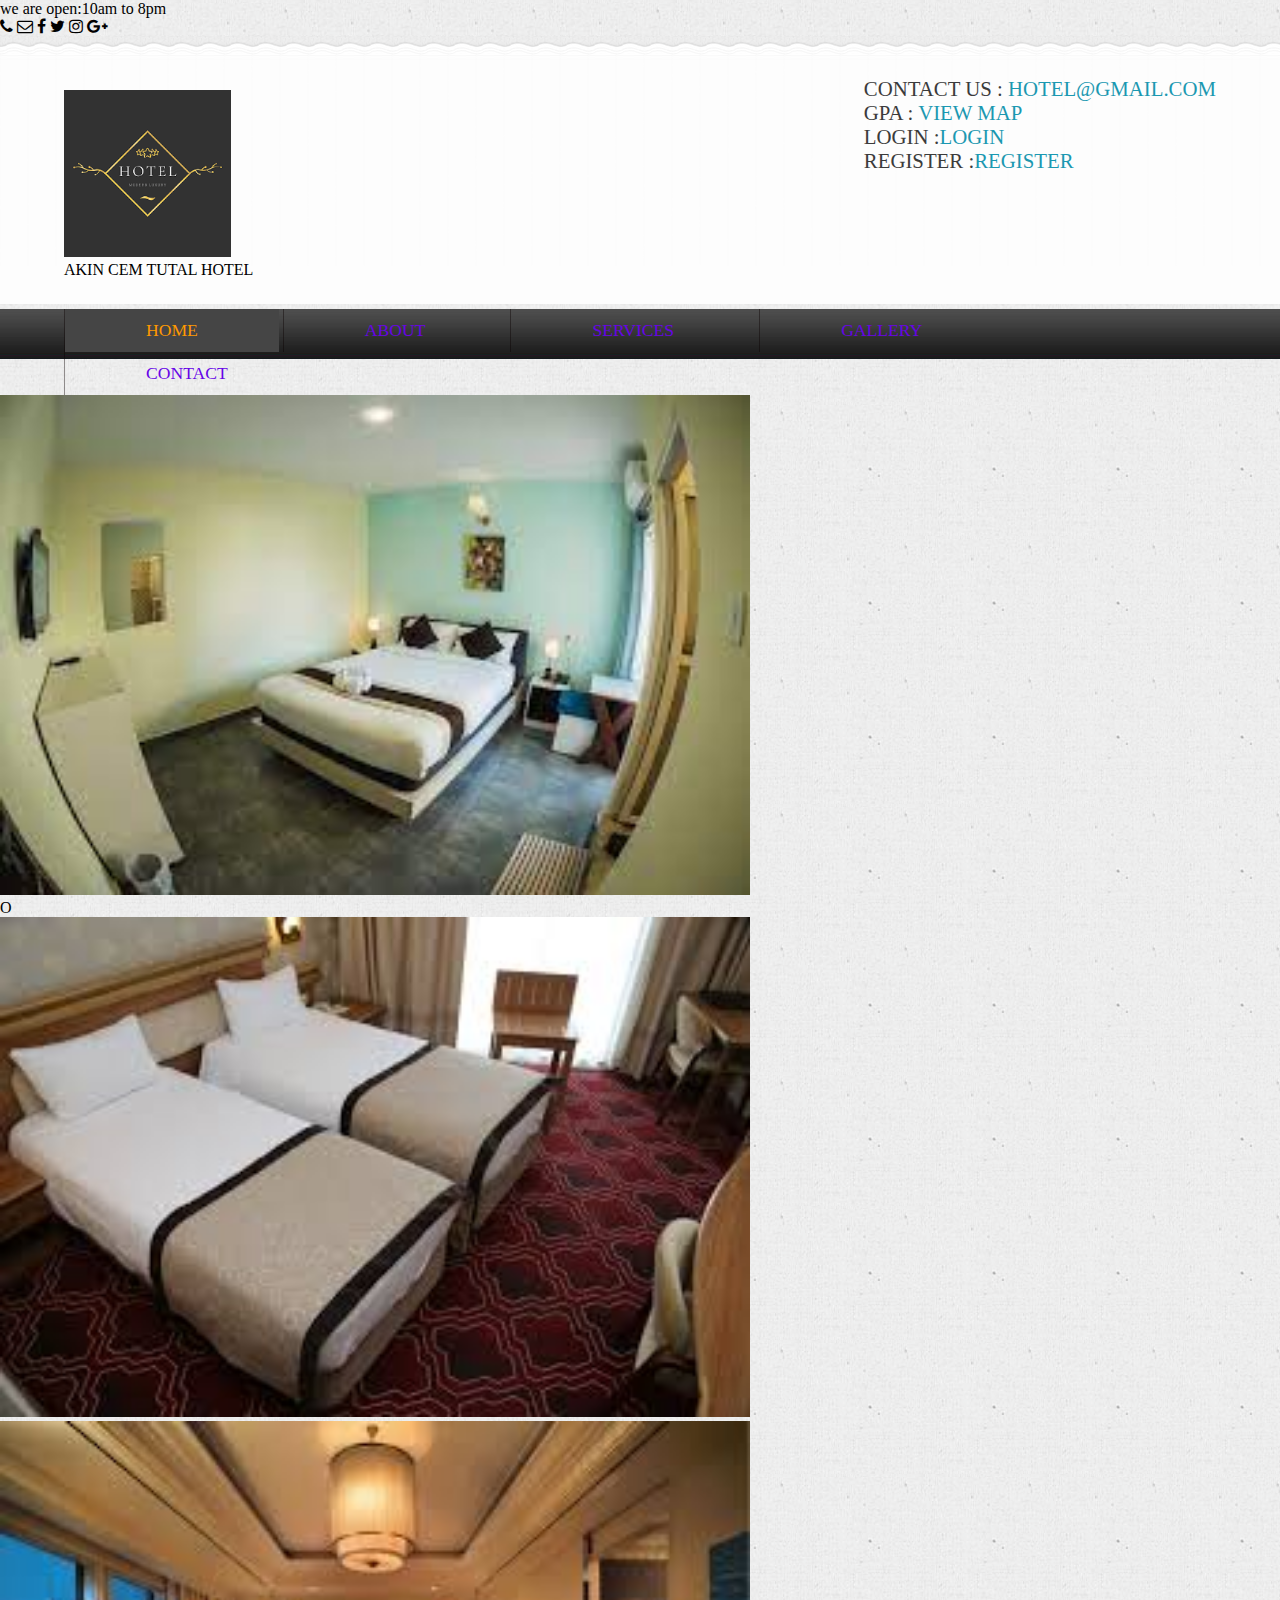
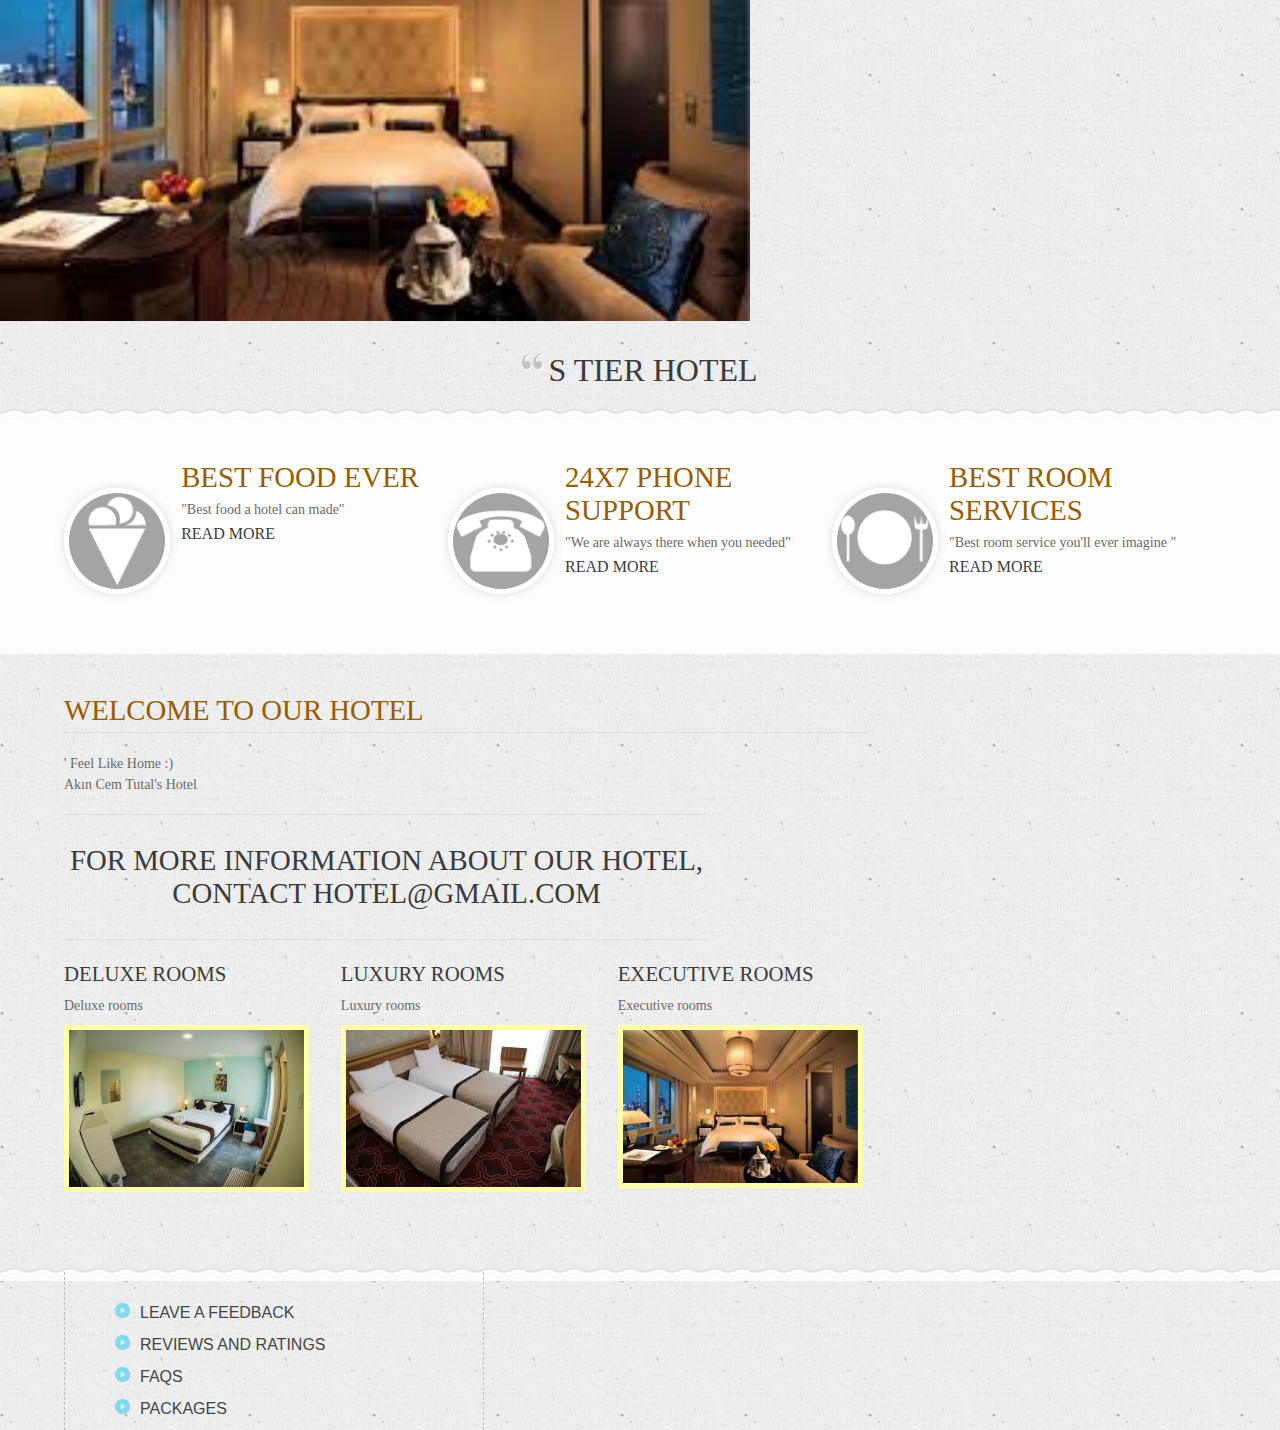
<file: hoteldesign/index.html>
<!DOCTYPE HTML>
<html lang="en">
	<head>
	<meta charset="utf-8">
	<meta name="viewport" content="width=device-width, initial-scale=1">
	<title>Hotel Website | Home</title>
		<link href="css/style.css" rel="stylesheet" type="text/css"  media="all" />
		<link href="https://cdnjs.cloudflare.com/ajax/libs/font-awesome/4.6.3/css/font-awesome.min.css" rel="stylesheet" />
		<script>
			    $(function () {
			      $("#slider1").responsiveSlides({
			        maxwidth: 1600,
			        speed: 600
			      });
			});
		  </script>
	</head>
	<body>
		<div class="top-contact-menu">
			<h2>we are open:10am to 8pm</h2>
		  
			<ul class="address-top-menu">
			  <li><i class="fa fa-phone"></i>
			    <i class="fa fa-envelope-o"></i>
				<i class="fa fa-facebook"></i>
				<i class="fa fa-twitter"></i>
				<i class="fa fa-instagram"></i>
				<i class="fa fa-google-plus"></i>
			  </li>
			</ul>
		  
		  </div>	
		<div class="header">
				<div class="wrap">
					<div class="header-top">
						<div class="logo">
							<a href="index.html"><img src="images/hotel_logo.png" title="logo" width="167" height="167" /></a>
							<H1>AKIN CEM TUTAL HOTEL</H1>
						</div>
						<div class="contact-info">
							<p>Contact us : <a href="#">hotel@gmail.com</a></p>
							<p>Gpa : <a href="#">View map</a></p>
							<p>Login :<a href="login.php">Login</a></p>
							<p>Register :<a href="register.html">Register</a></p>
						</div>
						<div class="clear"> </div>
					</div>
				</div>
				<div class="header-top-nav">
					<div class="wrap">
						<ul>
							<li class="active"><a href="index.html">Home</a></li>
							<li><a href="about.html">About</a></li>
							<li><a href="services.html">Services</a></li>
							<li><a href="gallery.html">Gallery</a></li>
							<li><a href="contact.html">Contact</a></li>
							<div class="clear"> </div>
						</ul>
					</div>
				</div>
			</div>
			<div class="clear"> </div>
					<div class="image-slider">
						    <ul class="rslides" id="slider1">
						      <li><img src="images/hotel_room.png" width="750" height="500" alt=""></li>
								<p>O</p> 	
							  <li><img src="images/hotel_room2.png" width="750" height="500" alt=""></li>
						      <li><img src="images/hotel_room3.png" width="750" height="500" alt=""></li>
						    </ul>
					</div>
			<div class="content">
				<div class="quit">
					<p><span class="start">S tier Hotel</span></p>
				</div>
					<div class="content-grids">
						<div class="wrap">
						<div class="content-grid">
							<div class="content-grid-pic">
								<a href="#"><img src="images/icon1.png" title="image-name" /></a>
							</div>
							<div class="content-grid-info">
								<h3>Best food Ever</h3>
								<p>"Best food a hotel can made"</p>
								<a href="#">Read More</a>
							</div>
							<div class="clear"> </div>
						</div>
						<div class="content-grid">
							<div class="content-grid-pic">
								<a href="#"><img src="images/icon2.png" title="image-name" /></a>
							</div>
							<div class="content-grid-info">
								<h3>24x7 phone support</h3>
								<p>"We are always there when you needed"</p>
								<a href="#">Read More</a>
							</div>
							<div class="clear"> </div>
						</div>
						<div class="content-grid">
							<div class="content-grid-pic">
								<a href="#"><img src="images/iocn3.png" title="image-name" /></a>
							</div>
							<div class="content-grid-info">
								<h3>Best Room Services</h3>
								<p>"Best room service you'll ever imagine "</p>
								<a href="#">Read More</a>
							</div>
							<div class="clear"> </div>
						</div>						
						<div class="clear"> </div>
					</div>
				</div>
				<div class="clear"> </div>
				<div class="content-box">
					<div class="wrap">
					<div class="content-box-left">
						<div class="content-box-left-topgrid">
							<h3>welcome to our Hotel</h3>
							<p> ' Feel Like Home :) <br> Akın Cem Tutal's Hotel</p>
							<span>For more information about our Hotel, Contact hotel@gmail.com</span>
						</div>
						<div class="content-box-left-bootomgrids">
							<div class="content-box-left-bootomgrid">
								<h3>Deluxe Rooms</h3>
								<p> Deluxe rooms</p>
								<a href="#"><img src="images/hotel_room.png" title="image-name" /></a>
							</div>
							<div class="content-box-left-bootomgrid">
								<h3>Luxury Rooms</h3>
								<p>Luxury rooms</p>
								<a href="#"><img src="images/hotel_room2.png" title="image-name" /></a>
							</div>
							<div class="content-box-left-bootomgrid lastgrid">
								<h3>Executive Rooms</h3>
								<p>Executive rooms</p>
								<a href="#"><img src="images/hotel_room3.png" title="image-name" /></a>
							</div>
							<div class="clear"> </div>
						</div>
						<div class="clear"> </div>
					</div>
					<div class="clear"> </div>
				</div>
				<div class="clear"> </div>
				<div class="boxs">
				<div class="wrap">
				<div class="box">		
				</div>
				<div class="box center-box">
					<ul>
						<li><a href="">Leave a Feedback</a></li>
						<li><a href="">Reviews and Ratings</a></li>
						<li><a href="">FAQs</a></li>
						<li><a href="">Packages</a></li>
					</ul>
				</div>	
	</body>
</html>
</file>
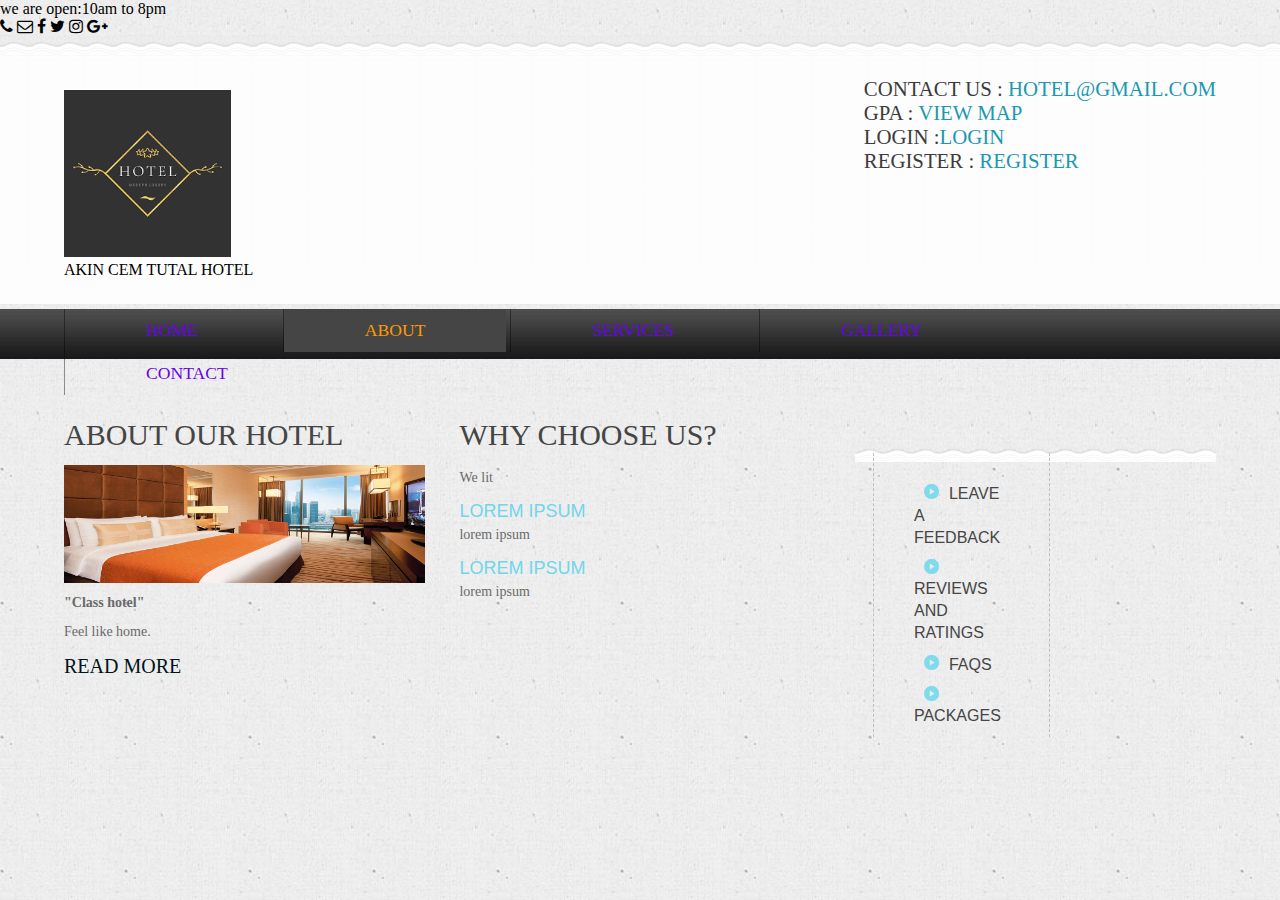
<file: hoteldesign/about.html>
<!DOCTYPE HTML>
<html lang="en">
	<head>
		<meta name="viewport" content="width=device-width, initial-scale=1">
		<meta charset="utf-8">
		<title> Hotel Website | About</title>
	<link href="css/style.css" rel="stylesheet" type="text/css"  media="all" />
	<link href="https://cdnjs.cloudflare.com/ajax/libs/font-awesome/4.6.3/css/font-awesome.min.css" rel="stylesheet" />
</head>
	<body>
		<div class="top-contact-menu">
			<h2>we are open:10am to 8pm</h2>
			<ul class="address-top-menu">
			  <li><i class="fa fa-phone"></i>
			    <i class="fa fa-envelope-o"></i>
				<i class="fa fa-facebook"></i>
				<i class="fa fa-twitter"></i>
				<i class="fa fa-instagram"></i>
				<i class="fa fa-google-plus"></i>
			  </li>
			</ul>		  
		  </div>
		<div class="header">
				<div class="wrap">
					<div class="header-top">
						<div class="logo">
							<a href="index.html"><img src="images/hotel_logo.png" title="logo" width="167" height="167" /></a>
							<H1>AKIN CEM TUTAL HOTEL</H1>
						</div>
						<div class="contact-info">
							<p>Contact us : <a href="#">hotel@gmail.com</a></p>
							<p>Gpa : <a href="#">View map</a></p>
							<p>Login :<a href="login.php">Login</a></p>
							<p>Register : <a href="register.html">Register</a></p>
						</div>
						<div class="clear"> </div>
					</div>
				</div>
				<div class="header-top-nav">
					<div class="wrap">
						<ul>
							<li><a href="index.html">Home</a></li>
							<li class="active"><a href="about.html">About</a></li>
							<li><a href="services.html">Services</a></li>
							<li><a href="gallery.html">Gallery</a></li>
							<li><a href="contact.html">Contact</a></li>
							<div class="clear"> </div>
						</ul>
					</div>
				</div>
			</div>
			<div class="clear"> </div>
			<div class="content">
				<div class="wrap">
				<div class="about">
				<div class="about-grids">
					<div class="about-grid">
						<h3>About Our Hotel</h3>
						<a href="#"><img src="images/slider1.jpg" title="about"></a>
						<span>"Class hotel"</span>
						<p> Feel like home.</p>
						<a class="button1" href="#">Read More</a>
					</div>
					<div class="about-grid center-grid1">
						<h3>WHY CHOOSE US?</h3>
						<p>We lit</p>
						<label>Lorem ipsum</label>
						<p>lorem ipsum</p>
						<label>Lorem ipsum</label>
						<p>lorem ipsum</p>
					</div>
					<div class="about-grid last-grid">						
				<div class="clear"> </div>
				<div class="boxs">
				<div class="wrap">
				<div class="box">
				</div>
				<div class="box center-box">
					<ul>
						<li><a href="">Leave a Feedback</a></li>
						<li><a href="">Reviews and Ratings</a></li>
						<li><a href="">FAQs</a></li>
						<li><a href="">Packages</a></li>
					</ul>
				</div>
	</body>
</html>
</file>
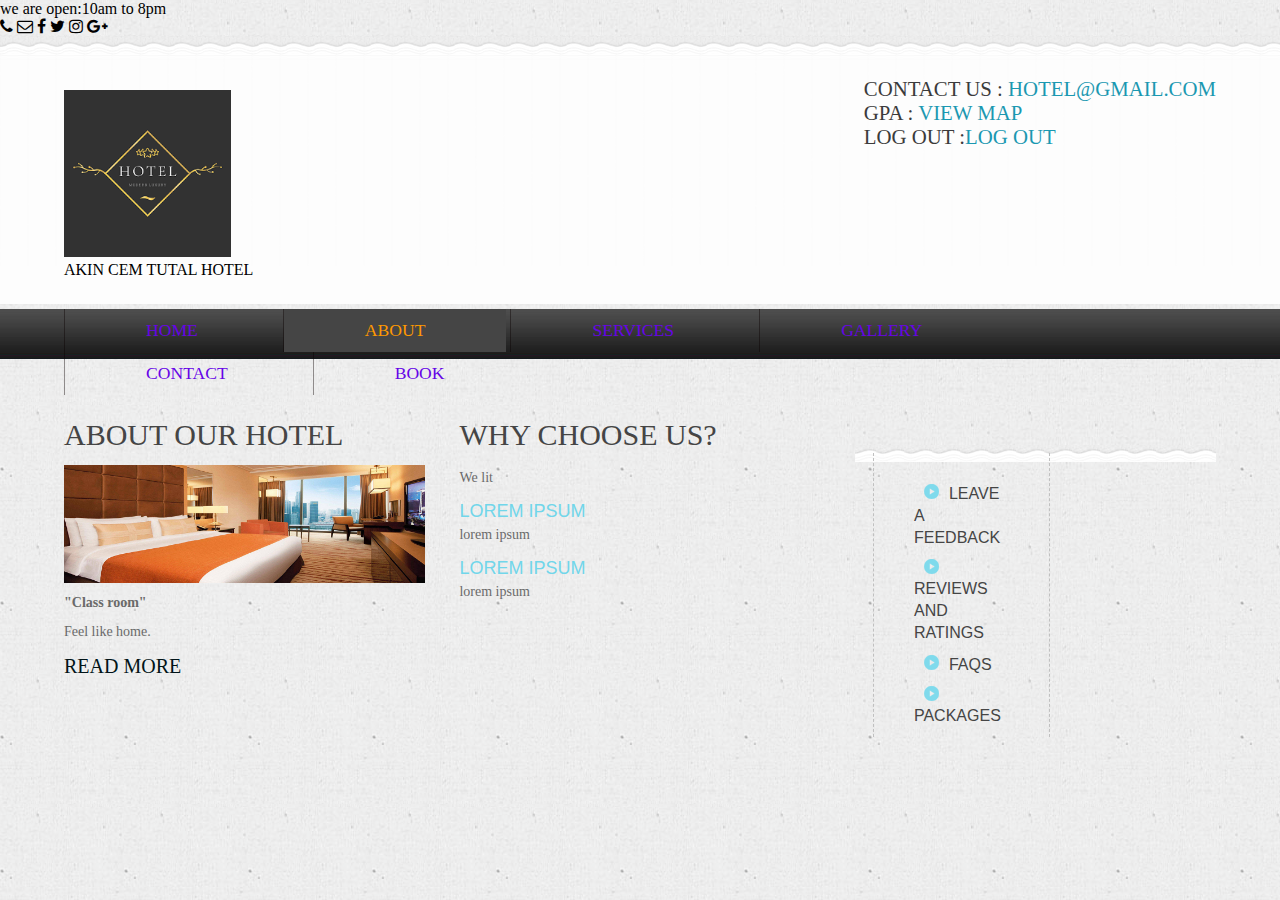
<file: hoteldesign/about_user.html>
<!DOCTYPE HTML>
<html lang="en">
	<head>
		<meta name="viewport" content="width=device-width, initial-scale=1">
		<meta charset="utf-8">
		<title> Hotel Website | About</title>
	<link href="css/style.css" rel="stylesheet" type="text/css"  media="all" />
	<link href="https://cdnjs.cloudflare.com/ajax/libs/font-awesome/4.6.3/css/font-awesome.min.css" rel="stylesheet" />
</head>
	<body>
		<div class="top-contact-menu">
			<h2>we are open:10am to 8pm</h2>
			<ul class="address-top-menu">
			  <li><i class="fa fa-phone"></i>
			    <i class="fa fa-envelope-o"></i>
				<i class="fa fa-facebook"></i>
				<i class="fa fa-twitter"></i>
				<i class="fa fa-instagram"></i>
				<i class="fa fa-google-plus"></i>
			  </li>
			</ul>
		  </div>
		<div class="header">
				<div class="wrap">
					<div class="header-top">
						<div class="logo">
							<a href="index.html"><img src="images/hotel_logo.png" title="logo" width="167" height="167" /></a>
							<H1>AKIN CEM TUTAL HOTEL</H1>
						</div>
						<div class="contact-info">
							<p>Contact us : <a href="#">hotel@gmail.com</a></p>
							<p>Gpa : <a href="#">View map</a></p>
							<p>Log out :<a href="login.php">Log out</a></p>
						</div>
						<div class="clear"> </div>
					</div>
				</div>
				<div class="header-top-nav">
					<div class="wrap">
						<ul>
							<li><a href="index_user.html">Home</a></li>
							<li class="active"><a href="about_user.html">About</a></li>
							<li><a href="services_user.html">Services</a></li>
							<li><a href="gallery_user.html">Gallery</a></li>
							<li><a href="contact_user.html">Contact</a></li>
							<li><a href="book_user.html">Book</a></li>
							<div class="clear"> </div>
						</ul>
					</div>
				</div>
			</div>
			<div class="clear"> </div>
			<div class="content">
				<div class="wrap">
				<div class="about">
				<div class="about-grids">
					<div class="about-grid">
						<h3>About Our Hotel</h3>
						<a href="#"><img src="images/slider1.jpg" title="about"></a>
						<span>"Class room"</span>
						<p> Feel like home.</p>
						<a class="button1" href="#">Read More</a>
					</div>
					<div class="about-grid center-grid1">
						<h3>WHY CHOOSE US?</h3>
						<p>We lit</p>
						<label>Lorem ipsum</label>
						<p>lorem ipsum</p>
						<label>Lorem ipsum</label>
						<p>lorem ipsum</p>
					</div>
					<div class="about-grid last-grid">						
				<div class="clear"> </div>
				<div class="boxs">
				<div class="wrap">
				<div class="box">
				</div>
				<div class="box center-box">
					<ul>
						<li><a href="">Leave a Feedback</a></li>
						<li><a href="">Reviews and Ratings</a></li>
						<li><a href="">FAQs</a></li>
						<li><a href="">Packages</a></li>
					</ul>
				</div>
	</body>
</html>
</file>
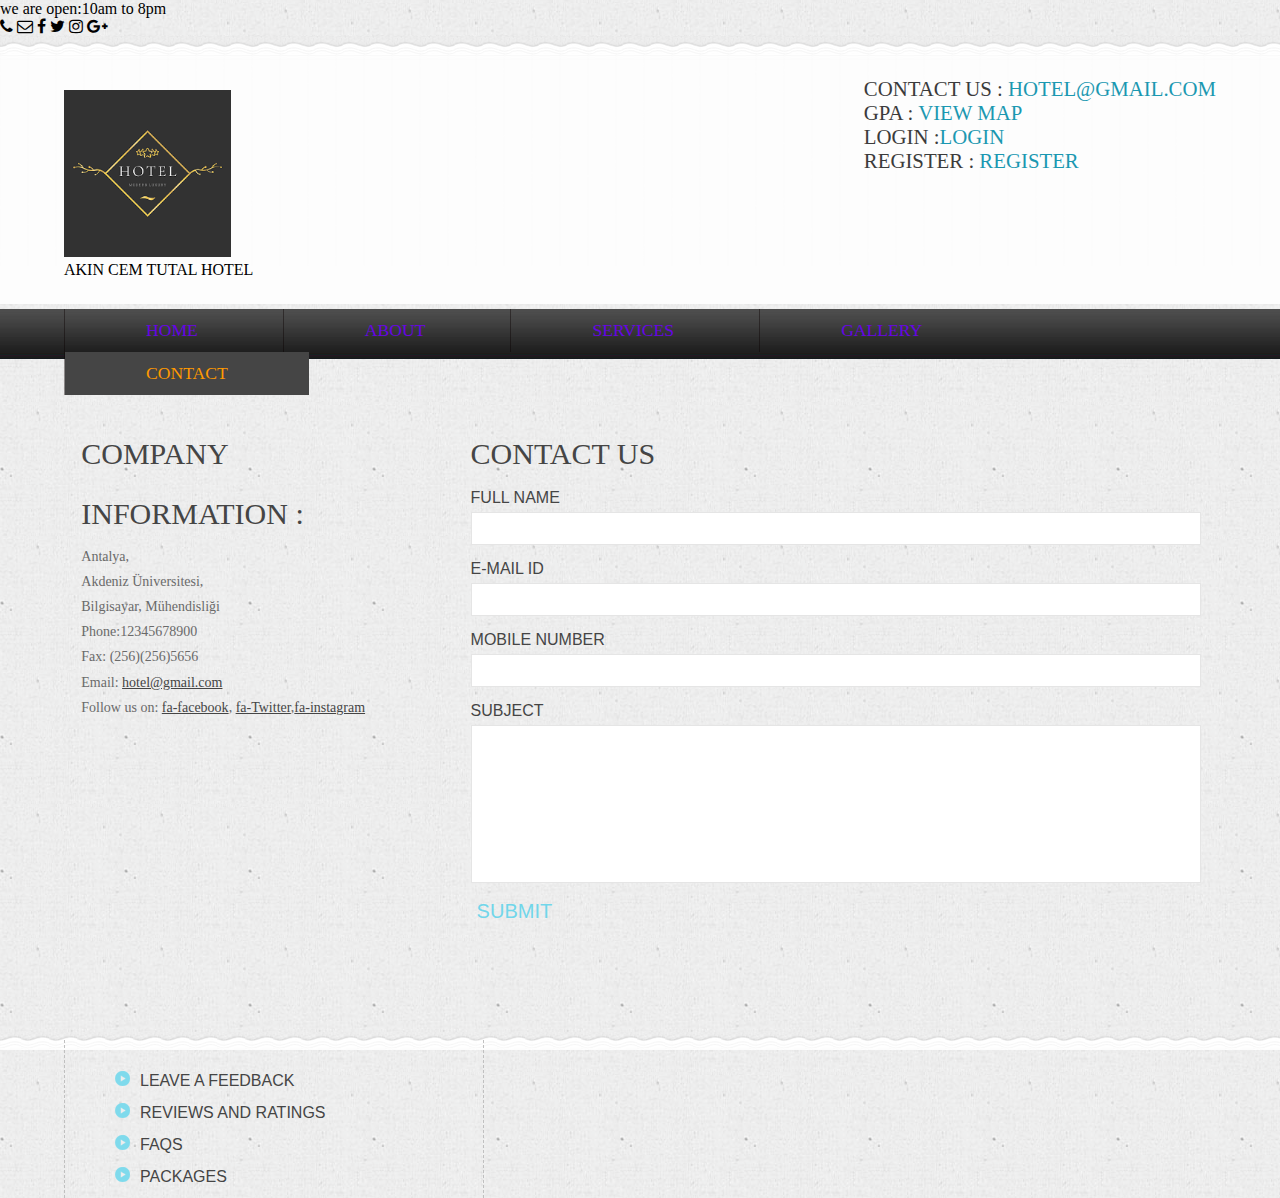
<file: hoteldesign/contact.html>
<!DOCTYPE HTML>
<html lang="en">
	<head>
	<meta charset="utf-8">
	<meta name="viewport" content="width=device-width, initial-scale=1">
	<title>Hotel Website | Gallery </title>
		<link href="css/style.css" rel="stylesheet" type="text/css"  media="all" />
		<link href="https://cdnjs.cloudflare.com/ajax/libs/font-awesome/4.6.3/css/font-awesome.min.css" rel="stylesheet" />
	</head>
	<body>
			<div class="top-contact-menu">
				<h2>we are open:10am to 8pm</h2>	  
				<ul class="address-top-menu">
				  <li><i class="fa fa-phone"></i>
					<i class="fa fa-envelope-o"></i>
					<i class="fa fa-facebook"></i>
					<i class="fa fa-twitter"></i>
					<i class="fa fa-instagram"></i>
					<i class="fa fa-google-plus"></i>
				  </li>
				</ul>
			  
			  </div>
			<div class="header">
				<div class="wrap">
					<div class="header-top">
						<div class="logo">
							<a href="index.html"><img src="images/hotel_logo.png" title="logo" width="167" height="167" /></a>
							<H1>AKIN CEM TUTAL HOTEL</H1>
						</div>
						<div class="contact-info">
							<p>Contact us : <a href="#">hotel@gmail.com</a></p>
							<p>Gpa : <a href="#">View map</a></p>
							<p>Login :<a href="login.php">Login</a></p>
							<p>Register : <a href="register.html">Register</a></p>
						</div>
						<div class="clear"> </div>
					</div>
				</div>
				<div class="header-top-nav">
					<div class="wrap">
						<ul>
							<li><a href="index.html">Home</a></li>
							<li><a href="about.html">About</a></li>
							<li><a href="services.html">Services</a></li>
							<li><a href="gallery.html">Gallery</a></li>
							<li class="active"><a href="contact.html">Contact</a></li>
							<div class="clear"> </div>
						</ul>
					</div>
				</div>
			</div>
			<div class="clear"> </div>
			<div class="content">
				<div class="wrap">
					<div class="contact">
				<div class="section group">				
				<div class="col span_1_of_3">
					<div class="contact_info">
			    	 	
      				</div>
      			<div class="company_address">
				     	<h3>Company Information :</h3>
						    	<p>Antalya,</p>
						   		<p>Akdeniz Üniversitesi,</p>
						   		<p>Bilgisayar, Mühendisliği</p>
				   		<p>Phone:12345678900</p>
				   		<p>Fax: (256)(256)5656</p>
				 	 	<p>Email: <span>hotel@gmail.com</span></p>
				   		<p>Follow us on: <span>fa-facebook</span>, <span>fa-Twitter</span>,<span>fa-instagram</span></p>
				   </div>
				</div>				
				<div class="col span_2_of_3">
				  <div class="contact-form">
				  	<h3>Contact Us</h3>
					    <form method="post" action="contact-post.html">
					    	<div>
						    	<span><label>FULL NAME</label></span>
						    	<span><input name="userName" type="text" class="textbox"></span>
						    </div>
						    <div>
						    	<span><label>E-MAIL ID</label></span>
						    	<span><input name="userEmail" type="text" class="textbox"></span>
						    </div>
						    <div>
						     	<span><label>MOBILE NUMBER</label></span>
						    	<span><input name="userPhone" type="text" class="textbox"></span>
						    </div>
						    <div>
						    	<span><label>SUBJECT</label></span>
						    	<span><textarea name="userMsg"> </textarea></span>
						    </div>
						   <div>
						   		<span><input type="submit" value="Submit"></span>
						  </div>
					    </form>

				    </div>
  				</div>				
			  </div>
			</div>
				</div>
				<div class="clear"> </div>
				<div class="boxs">
				<div class="wrap">
				<div class="box">
				
				</div>
				<div class="box center-box">
					<ul>
						<li><a href="">Leave a Feedback</a></li>
						<li><a href="">Reviews and Ratings</a></li>
						<li><a href="">FAQs</a></li>
						<li><a href="">Packages</a></li>
					</ul>
				</div>
	</body>
</html>
</file>
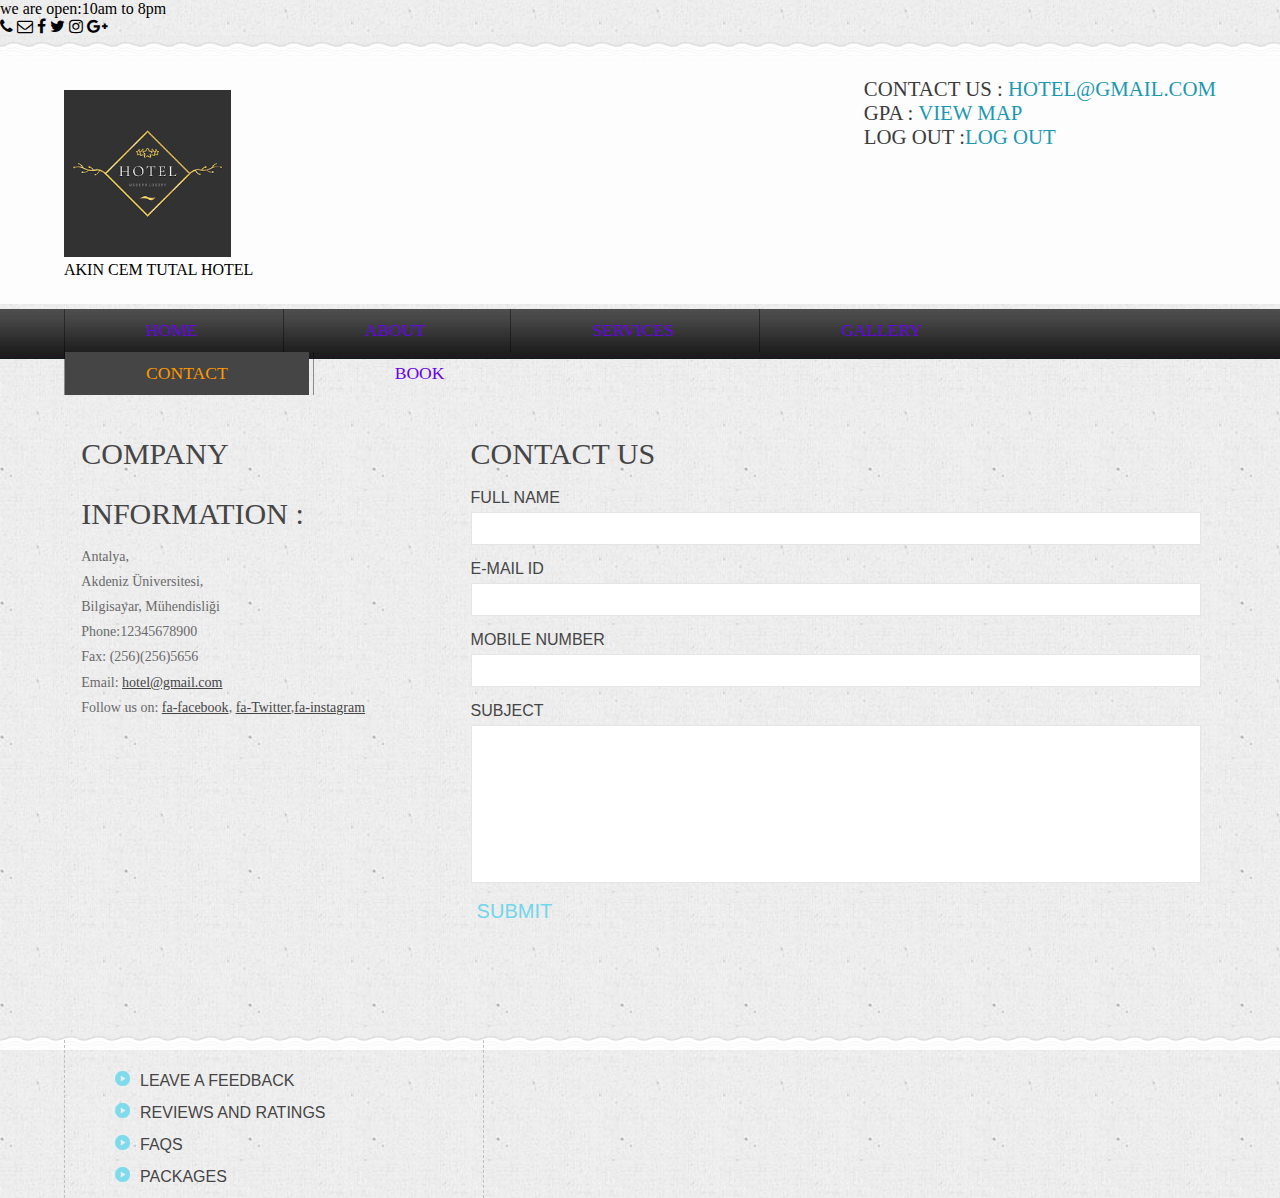
<file: hoteldesign/contact_user.html>
<!DOCTYPE HTML>
<html lang="en">
	<head>
	<meta charset="utf-8">
	<meta name="viewport" content="width=device-width, initial-scale=1">
	<title>Hotel Website | Gallery </title>
		<link href="css/style.css" rel="stylesheet" type="text/css"  media="all" />
		<link href="https://cdnjs.cloudflare.com/ajax/libs/font-awesome/4.6.3/css/font-awesome.min.css" rel="stylesheet" />
	</head>
	<body>
			<div class="top-contact-menu">
				<h2>we are open:10am to 8pm</h2>	  
				<ul class="address-top-menu">
				  <li><i class="fa fa-phone"></i>
					<i class="fa fa-envelope-o"></i>
					<i class="fa fa-facebook"></i>
					<i class="fa fa-twitter"></i>
					<i class="fa fa-instagram"></i>
					<i class="fa fa-google-plus"></i>
				  </li>
				</ul>
			  </div>
			<div class="header">
				<div class="wrap">
					<div class="header-top">
						<div class="logo">
							<a href="index.html"><img src="images/hotel_logo.png" title="logo" width="167" height="167" /></a>
							<H1>AKIN CEM TUTAL HOTEL</H1>
						</div>
						<div class="contact-info">
							<p>Contact us : <a href="#">hotel@gmail.com</a></p>
							<p>Gpa : <a href="#">View map</a></p>
							<p>Log out :<a href="login.php">Log out</a></p>
						</div>
						<div class="clear"> </div>
					</div>
				</div>
				<div class="header-top-nav">
					<div class="wrap">
						<ul>
							<li><a href="index_user.html">Home</a></li>
							<li><a href="about_user.html">About</a></li>
							<li><a href="services_user.html">Services</a></li>
							<li><a href="gallery_user.html">Gallery</a></li>
							<li class="active"><a href="contact_user.html">Contact</a></li>
							<li><a href="book_user.html">Book</a></li>
							<div class="clear"> </div>
						</ul>
					</div>
				</div>
			</div>
			<div class="clear"> </div>
			<div class="content">
				<div class="wrap">
					<div class="contact">
				<div class="section group">				
				<div class="col span_1_of_3">
					<div class="contact_info">
      				</div>
      			<div class="company_address">
				     	<h3>Company Information :</h3>
						    	<p>Antalya,</p>
						   		<p>Akdeniz Üniversitesi,</p>
						   		<p>Bilgisayar, Mühendisliği</p>
				   		<p>Phone:12345678900</p>
				   		<p>Fax: (256)(256)5656</p>
				 	 	<p>Email: <span>hotel@gmail.com</span></p>
				   		<p>Follow us on: <span>fa-facebook</span>, <span>fa-Twitter</span>,<span>fa-instagram</span></p>
				   </div>
				</div>				
				<div class="col span_2_of_3">
				  <div class="contact-form">
				  	<h3>Contact Us</h3>
					    <form method="post" action="contact-post.html">
					    	<div>
						    	<span><label>FULL NAME</label></span>
						    	<span><input name="userName" type="text" class="textbox"></span>
						    </div>
						    <div>
						    	<span><label>E-MAIL ID</label></span>
						    	<span><input name="userEmail" type="text" class="textbox"></span>
						    </div>
						    <div>
						     	<span><label>MOBILE NUMBER</label></span>
						    	<span><input name="userPhone" type="text" class="textbox"></span>
						    </div>
						    <div>
						    	<span><label>SUBJECT</label></span>
						    	<span><textarea name="userMsg"> </textarea></span>
						    </div>
						   <div>
						   		<span><input type="submit" value="Submit"></span>
						  </div>
					    </form>

				    </div>
  				</div>				
			  </div>
			</div>
				</div>
				<div class="clear"> </div>
				<div class="boxs">
				<div class="wrap">
				<div class="box">				
				</div>
				<div class="box center-box">
					<ul>
						<li><a href="">Leave a Feedback</a></li>
						<li><a href="">Reviews and Ratings</a></li>
						<li><a href="">FAQs</a></li>
						<li><a href="">Packages</a></li>
					</ul>
				</div>
	</body>
</html>
</file>
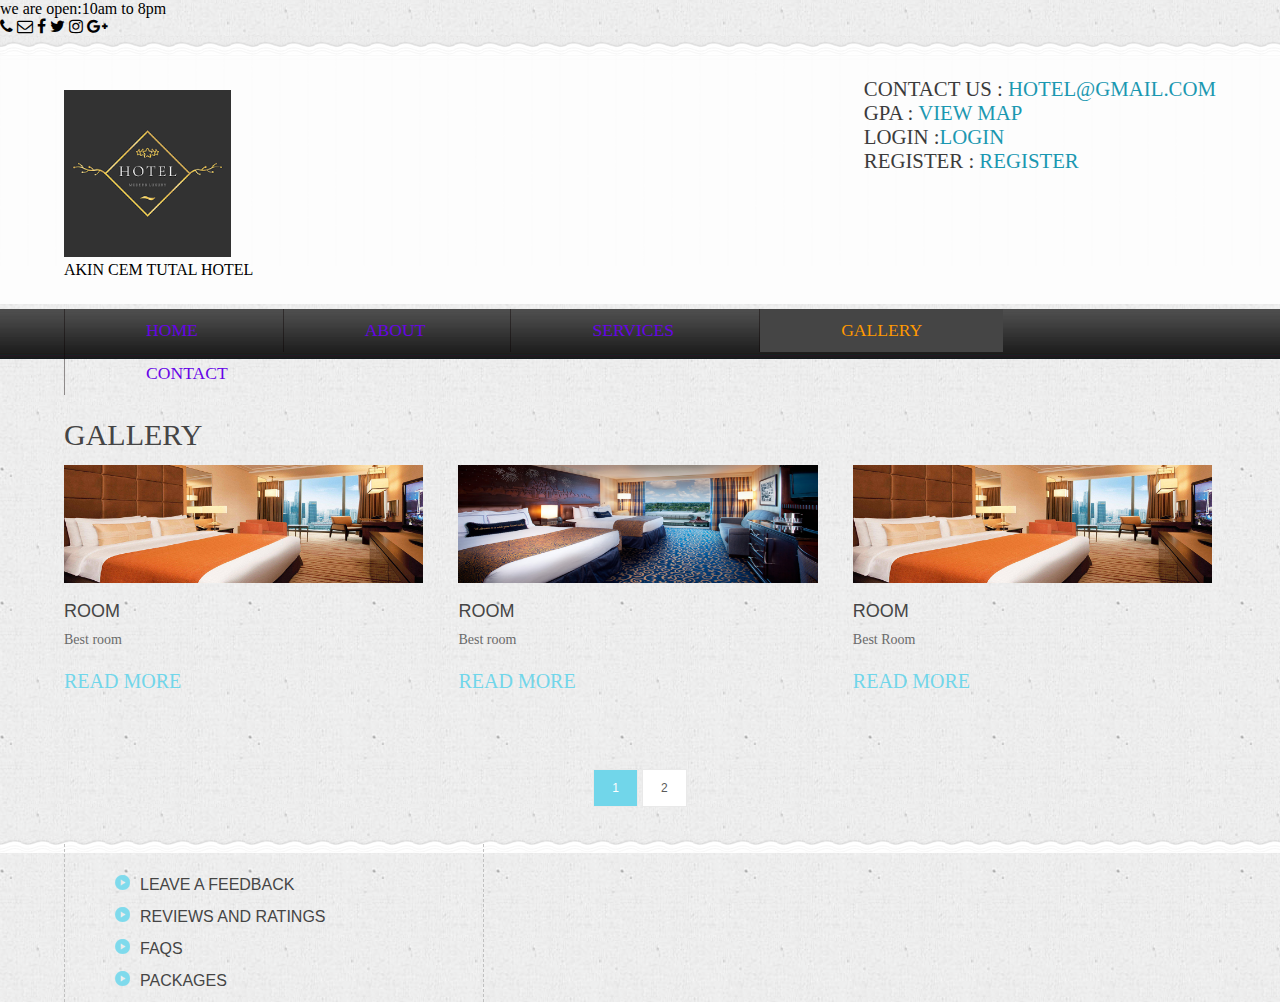
<file: hoteldesign/gallery.html>
<!DOCTYPE HTML>
<html lang="en">
	<head>
	<meta charset="utf-8">
	<meta name="viewport" content="width=device-width, initial-scale=1">
	<title>Hotel Website | Gallery</title>
		<link href="css/style.css" rel="stylesheet" type="text/css"  media="all" />
		<link href="https://cdnjs.cloudflare.com/ajax/libs/font-awesome/4.6.3/css/font-awesome.min.css" rel="stylesheet" />
	</head>
	<body>	
		<div class="top-contact-menu">
			<h2>we are open:10am to 8pm</h2>		  
			<ul class="address-top-menu">
			  <li><i class="fa fa-phone"></i>
			    <i class="fa fa-envelope-o"></i>
				<i class="fa fa-facebook"></i>
				<i class="fa fa-twitter"></i>
				<i class="fa fa-instagram"></i>
				<i class="fa fa-google-plus"></i>
			  </li>
			</ul>
		  </div>	
		<div class="header">
				<div class="wrap">
					<div class="header-top">
						<div class="logo">
							<a href="index.html"><img src="images/hotel_logo.png" title="logo" width="167" height="167"/></a>
						<H1>AKIN CEM TUTAL HOTEL</H1>
						</div>
						<div class="contact-info">
							<p>Contact us : <a href="#">hotel@gmail.com</a></p>
							<p>Gpa : <a href="#">View map</a></p>
							<p>Login :<a href="login.php">Login</a></p>
							<p>Register : <a href="register.html">Register</a></p>
						</div>
						<div class="clear"> </div>
					</div>
				</div>
				<div class="header-top-nav">
					<div class="wrap">
						<ul>
							<li><a href="index.html">Home</a></li>
							<li><a href="about.html">About</a></li>
							<li><a href="services.html">Services</a></li>
							<li class="active"><a href="gallery.html">Gallery</a></li>
							<li><a href="contact.html">Contact</a></li>
							<div class="clear"> </div>
						</ul>
					</div>
				</div>
			</div>
			<div class="clear"> </div>
			<div class="content">
				<div class="wrap">
					<div class="gallerys">
					<h3>Gallery</h3>
					<div class="gallery-grids">
						<div class="gallery-grid">
							<a href="images/slider1.jpg"><img src="images/slider1.jpg" alt=""></a>
							<h4>Room</h4>
							<p>Best room</p>
							<div class="gallery-button"><a href="#">Read More</a></div>
						</div>
						<div class="gallery-grid grid2">
							<a href="images/slider3.jpg"><img src="images/slider3.jpg" alt=""></a>
							<h4>Room</h4>
							<p>Best room</p>
							<div class="gallery-button"><a href="#">Read More</a></div>
						</div>
						<div class="gallery-grid">
							<a href="images/slider1.jpg"><img src="images/slider1.jpg" alt=""></a>
							<h4>Room</h4>
							<p>Best Room</p>
							<div class="gallery-button"><a href="#">Read More</a></div>
						</div>
						<div class="clear"> </div>
					</div>
					<div class="clear"> </div>
					<script type="text/javascript" src="js/jquery.lightbox.js"></script>
				    <link rel="stylesheet" type="text/css" href="css/lightbox.css" media="screen">
				  	<script type="text/javascript">
				    $(function() {
				        $('.gallery-grid a').lightBox();
				    });
				    </script>
				    <div class="clear"> </div>
				    <div class="projects-bottom-paination">
						<ul>
							<li class="active"><a href="#">1</a></li>
							<li><a href="#">2</a></li>
						</ul>
					</div>
				</div>
				</div>
				<div class="clear"> </div>
				<div class="boxs">
				<div class="wrap">
				<div class="box">
				</div>
				<div class="box center-box">
					<ul>
						<li><a href="">Leave a Feedback</a></li>
						<li><a href="">Reviews and Ratings</a></li>
						<li><a href="">FAQs</a></li>
						<li><a href="">Packages</a></li>
					</ul>
				</div>			
	</body>
</html>
</file>
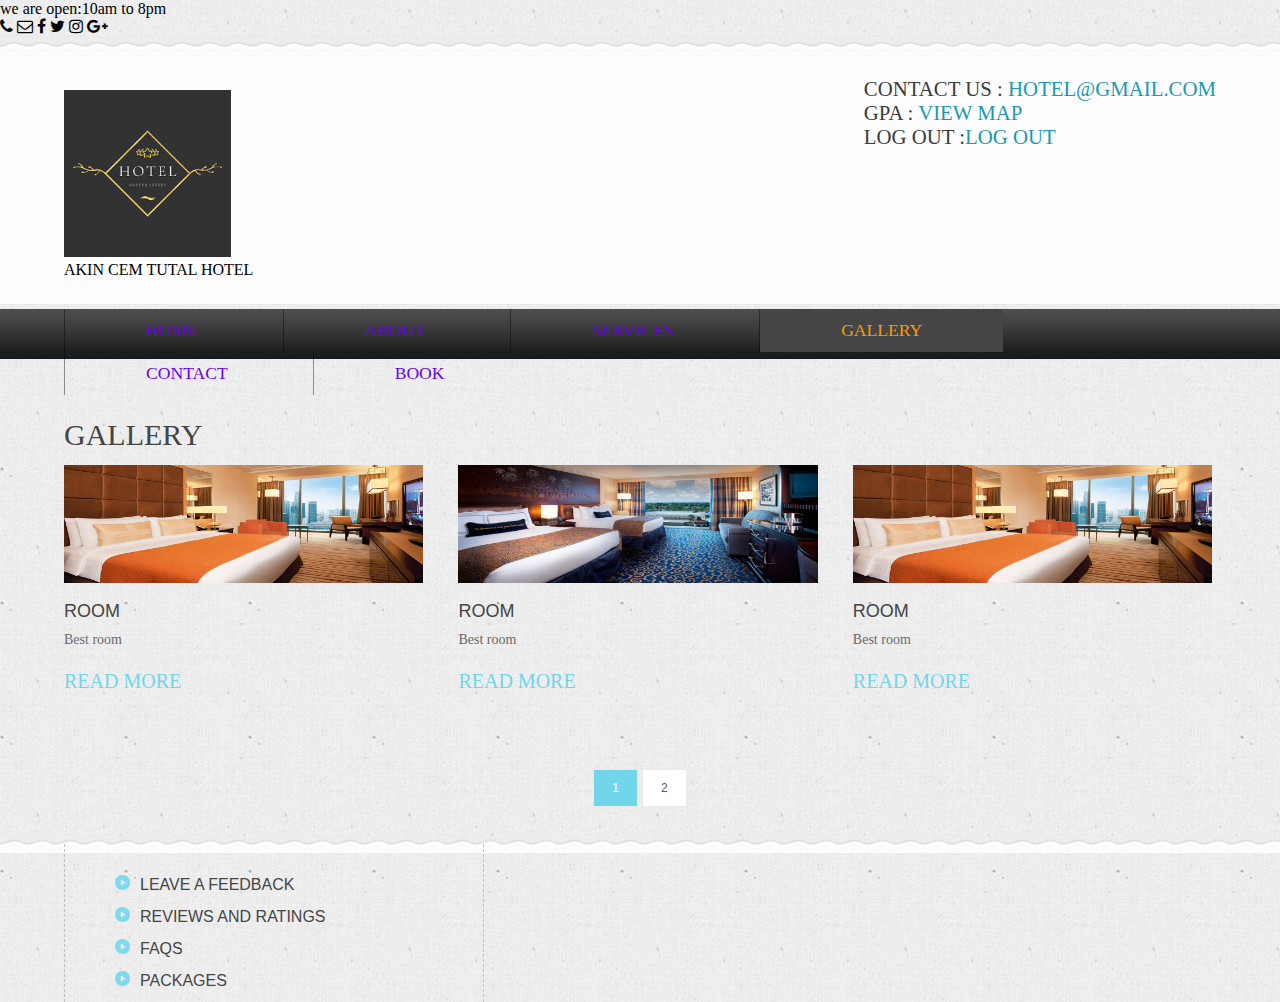
<file: hoteldesign/gallery_user.html>
<!DOCTYPE HTML>
<html lang="en">
	<head>
	<meta charset="utf-8">
	<meta name="viewport" content="width=device-width, initial-scale=1">
	<title>Hotel Website | Gallery</title>
		<link href="css/style.css" rel="stylesheet" type="text/css"  media="all" />
		<link href="https://cdnjs.cloudflare.com/ajax/libs/font-awesome/4.6.3/css/font-awesome.min.css" rel="stylesheet" />
	</head>
	<body>	
		<div class="top-contact-menu">
			<h2>we are open:10am to 8pm</h2>		  
			<ul class="address-top-menu">
			  <li><i class="fa fa-phone"></i>
			    <i class="fa fa-envelope-o"></i>
				<i class="fa fa-facebook"></i>
				<i class="fa fa-twitter"></i>
				<i class="fa fa-instagram"></i>
				<i class="fa fa-google-plus"></i>
			  </li>
			</ul>		  
		  </div>	
		<div class="header">
				<div class="wrap">
					<div class="header-top">
						<div class="logo">
							<a href="index.html"><img src="images/hotel_logo.png" title="logo" width="167" height="167"/></a>
						<H1>AKIN CEM TUTAL HOTEL</H1>
						</div>
						<div class="contact-info">
							<p>Contact us : <a href="#">hotel@gmail.com</a></p>
							<p>Gpa : <a href="#">View map</a></p>
							<p>Log out :<a href="login.php">Log out</a></p>
						</div>
						<div class="clear"> </div>
					</div>
				</div>
				<div class="header-top-nav">
					<div class="wrap">
						<ul>
							<li><a href="index_user.html">Home</a></li>
							<li><a href="about_user.html">About</a></li>
							<li><a href="services_user.html">Services</a></li>
							<li class="active"><a href="gallery_user.html">Gallery</a></li>
							<li><a href="contact_user.html">Contact</a></li>
							<li><a href="book_user.html">Book</a></li>
							<div class="clear"> </div>
						</ul>
					</div>
				</div>
			</div>
			<div class="clear"> </div>
			<div class="content">
				<div class="wrap">
					<div class="gallerys">
					<h3>Gallery</h3>
					<div class="gallery-grids">
						<div class="gallery-grid">
							<a href="images/slider1.jpg"><img src="images/slider1.jpg" alt=""></a>
							<h4>Room</h4>
							<p>Best room</p>
							<div class="gallery-button"><a href="#">Read More</a></div>
						</div>
						<div class="gallery-grid grid2">
							<a href="images/slider3.jpg"><img src="images/slider3.jpg" alt=""></a>
							<h4>Room</h4>
							<p>Best room</p>
							<div class="gallery-button"><a href="#">Read More</a></div>
						</div>
						<div class="gallery-grid">
							<a href="images/slider1.jpg"><img src="images/slider1.jpg" alt=""></a>
							<h4>Room</h4>
							<p>Best room</p>
							<div class="gallery-button"><a href="#">Read More</a></div>
						</div>
						<div class="clear"> </div>
					</div>
					<div class="clear"> </div>
					<script type="text/javascript" src="js/jquery.lightbox.js"></script>
				    <link rel="stylesheet" type="text/css" href="css/lightbox.css" media="screen">
				  	<script type="text/javascript">
				    $(function() {
				        $('.gallery-grid a').lightBox();
				    });
				    </script>
				    <div class="clear"> </div>
				    <div class="projects-bottom-paination">
						<ul>
							<li class="active"><a href="#">1</a></li>
							<li><a href="#">2</a></li>
						</ul>
					</div>
				</div>
				</div>
				<div class="clear"> </div>
				<div class="boxs">
				<div class="wrap">
				<div class="box">
				</div>
				<div class="box center-box">
					<ul>
						<li><a href="">Leave a Feedback</a></li>
						<li><a href="">Reviews and Ratings</a></li>
						<li><a href="">FAQs</a></li>
						<li><a href="">Packages</a></li>
					</ul>
				</div>			
	</body>
</html>
</file>
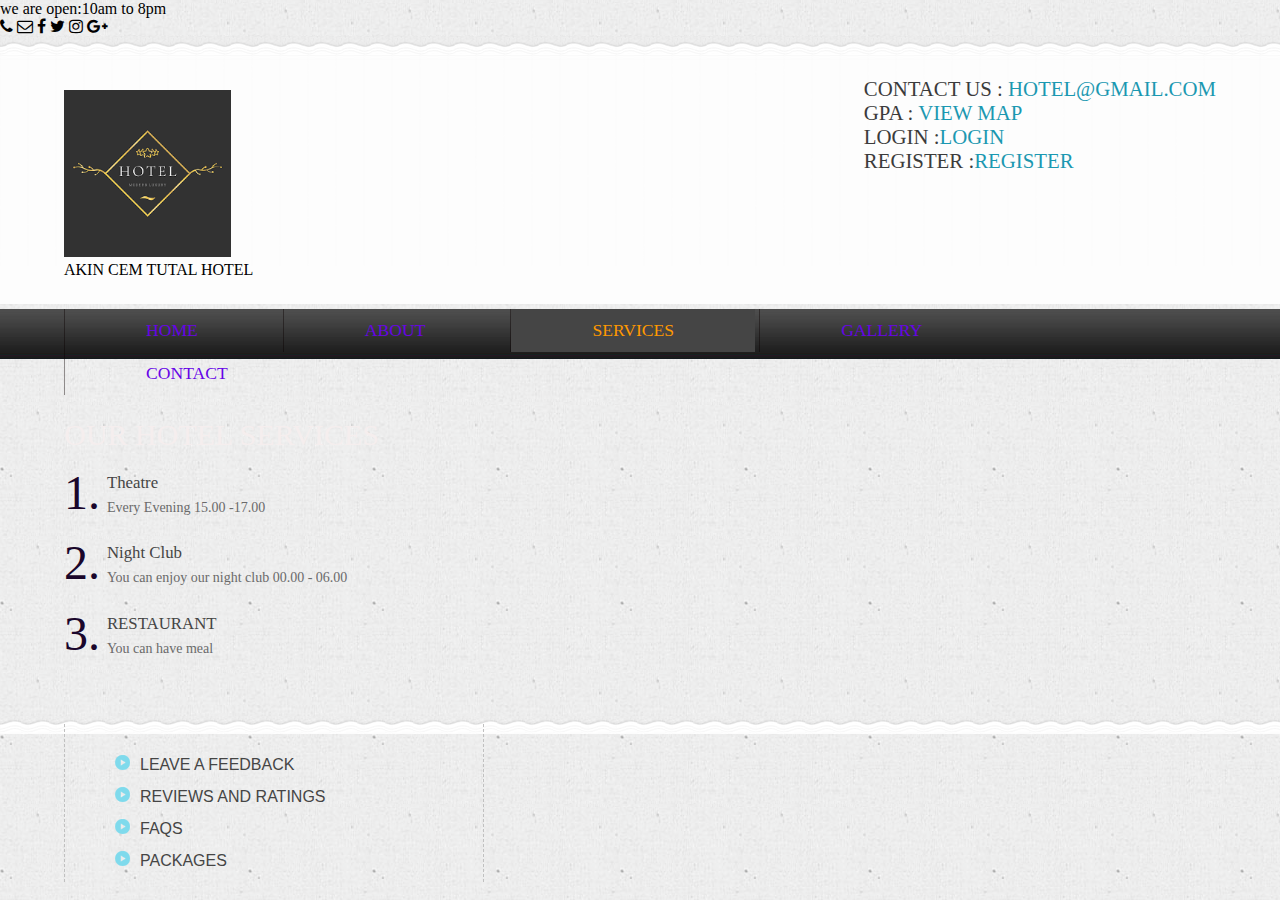
<file: hoteldesign/services.html>
<!DOCTYPE HTML>
<html lang="en">
	<head>
	<meta charset="utf-8">
	<meta name="viewport" content="width=device-width, initial-scale=1">
	<title>Hotel Website | Services</title>
		<link href="css/style.css" rel="stylesheet" type="text/css"  media="all" />
		<link href="https://cdnjs.cloudflare.com/ajax/libs/font-awesome/4.6.3/css/font-awesome.min.css" rel="stylesheet" />
	</head>
	<body>
		<div class="top-contact-menu">
			<h2>we are open:10am to 8pm</h2>
		  
			<ul class="address-top-menu">
			  <li><i class="fa fa-phone"></i>
			    <i class="fa fa-envelope-o"></i>
				<i class="fa fa-facebook"></i>
				<i class="fa fa-twitter"></i>
				<i class="fa fa-instagram"></i>
				<i class="fa fa-google-plus"></i>
			  </li>
			</ul>
		  
		  </div>	
		<div class="header">
				<div class="wrap">
					<div class="header-top">
						<div class="logo">
							<a href="index.html"><img src="images/hotel_logo.png" width="167" height="167" title="logo" /></a>
						<h1>AKIN CEM TUTAL HOTEL</h1>
						</div>
						<div class="contact-info">
							<p>Contact us : <a href="#">hotel@gmail.com</a></p>
							<p>Gpa : <a href="#">View map</a></p>
							<p>Login :<a href="php/login.php">Login</a></p>
							<p>Register :<a href="register.html">Register</a></p>
						</div>
						<div class="clear"> </div>
					</div>
				</div>
				<div class="header-top-nav">
					<div class="wrap">
						<ul>
							<li><a href="index.html">Home</a></li>
							<li><a href="about.html">About</a></li>
							<li class="active"><a href="services.html">Services</a></li>
							<li><a href="gallery.html">Gallery</a></li>
							<li><a href="contact.html">Contact</a></li>
							<div class="clear"> </div>
						</ul>
					</div>
				</div>
			</div>
			<div class="clear"> </div>
			<div class="content">
				<div class="wrap">
					<div class="services">
						<div class="service-content">
							<h3>Our Hotel Services</h3>
							<ul>
								<li><span>1.</span></li>
								<li><p><a href="#">Theatre</a> Every Evening 15.00 -17.00</p></li>
								<div class="clear"> </div>
							</ul>
							<ul>
								<li><span>2.</span></li>
								<li><p><a href="#">Night Club</a> You can enjoy our night club 00.00 - 06.00 </p></li>
								<div class="clear"> </div>
							</ul>
							<ul>
								<li><span>3.</span></li>
								<li><p><a href="#">RESTAURANT</a> You can have meal  </p></li>
								<div class="clear"> </div>
							</ul>
						</div>
						<div class="services-sidebar"> 
						</div>
						<div class="clear"> </div>
					</div>
				</div>
				<div class="clear"> </div>
				<div class="boxs">
				<div class="wrap">
				<div class="box">					 
				</div>
				<div class="box center-box">
					<ul>
						<li><a href="">Leave a Feedback</a></li>
						<li><a href="">Reviews and Ratings</a></li>
						<li><a href="">FAQs</a></li>
						<li><a href="">Packages</a></li>
					</ul>
				</div>
	</body>
</html>
</file>
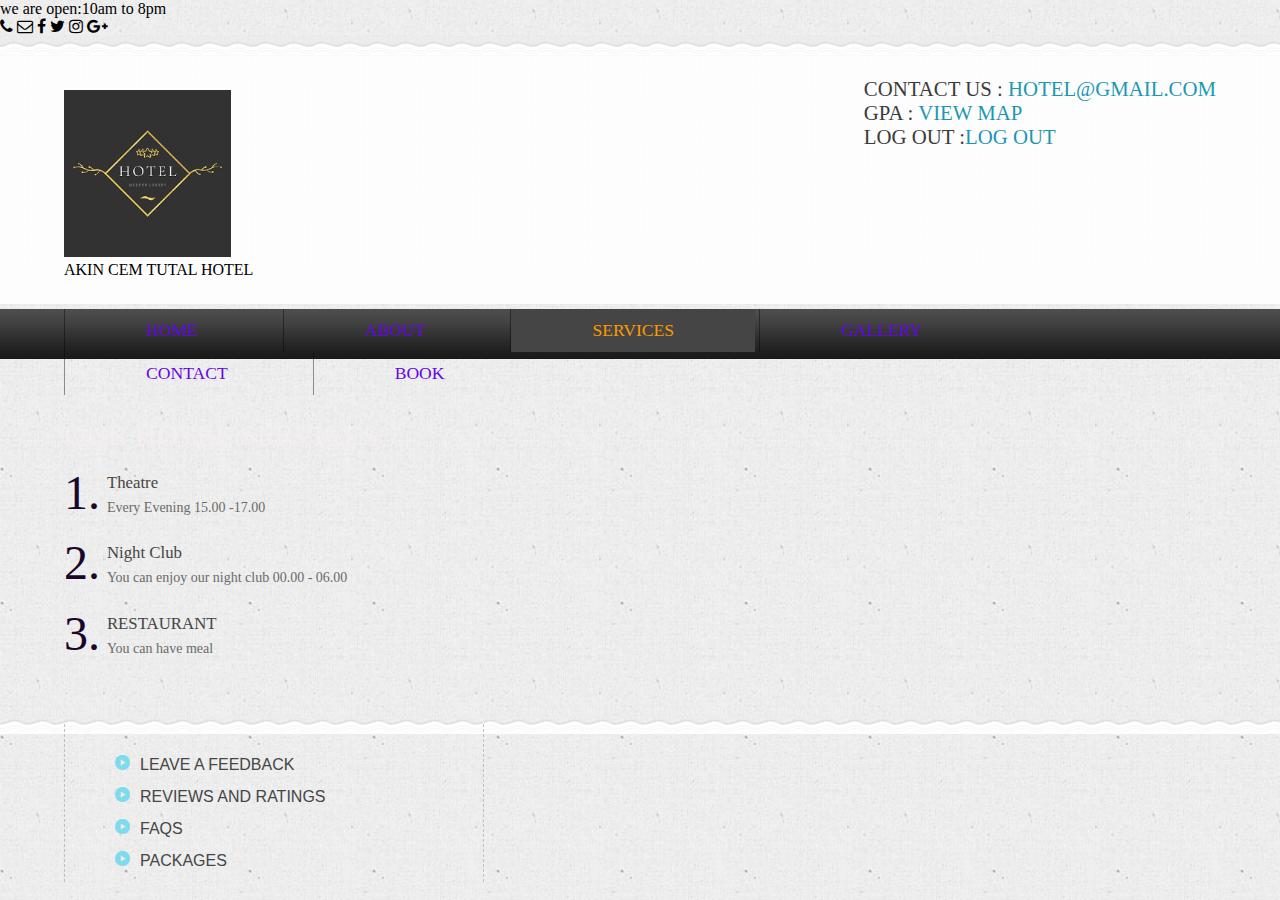
<file: hoteldesign/services_user.html>
<!DOCTYPE HTML>
<html lang="en">
	<head>
	<meta charset="utf-8">
	<meta name="viewport" content="width=device-width, initial-scale=1">
	<title>Hotel Website | Services</title>
		<link href="css/style.css" rel="stylesheet" type="text/css"  media="all" />
		<link href="https://cdnjs.cloudflare.com/ajax/libs/font-awesome/4.6.3/css/font-awesome.min.css" rel="stylesheet" />
	</head>
	<body>
		<div class="top-contact-menu">
			<h2>we are open:10am to 8pm</h2>
		  
			<ul class="address-top-menu">
			  <li><i class="fa fa-phone"></i>
			    <i class="fa fa-envelope-o"></i>
				<i class="fa fa-facebook"></i>
				<i class="fa fa-twitter"></i>
				<i class="fa fa-instagram"></i>
				<i class="fa fa-google-plus"></i>
			  </li>
			</ul>
		  
		  </div>	
		<div class="header">
				<div class="wrap">
					<div class="header-top">
						<div class="logo">
							<a href="index.html"><img src="images/hotel_logo.png" width="167" height="167" title="logo" /></a>
							<h1>AKIN CEM TUTAL HOTEL</h1>						</div>
						<div class="contact-info">
							<p>Contact us : <a href="#">hotel@gmail.com</a></p>
							<p>Gpa : <a href="#">View map</a></p>
							<p>Log out :<a href="login.php">Log out</a></p>
						</div>
						<div class="clear"> </div>
					</div>
				</div>
				<div class="header-top-nav">
					<div class="wrap">
						<ul>
							<li><a href="index_user.html">Home</a></li>
							<li><a href="about_user.html">About</a></li>
							<li class="active"><a href="services_user.html">Services</a></li>
							<li><a href="gallery_user.html">Gallery</a></li>
							<li><a href="contact_user.html">Contact</a></li>
							<li><a href="book_user.html">Book</a></li>
							<div class="clear"> </div>
						</ul>
					</div>
				</div>
			</div>
			<div class="clear"> </div>
			<div class="content">
				<div class="wrap">
					<div class="services">
						<div class="service-content">
							<h3>Our Hotel Services</h3>
							<ul>
								<li><span>1.</span></li>
								<li><p><a href="#">Theatre</a> Every Evening 15.00 -17.00</p></li>
								<div class="clear"> </div>
							</ul>
							<ul>
								<li><span>2.</span></li>
								<li><p><a href="#">Night Club</a> You can enjoy our night club 00.00 - 06.00 </p></li>
								<div class="clear"> </div>
							</ul>
							<ul>
								<li><span>3.</span></li>
								<li><p><a href="#">RESTAURANT</a> You can have meal  </p></li>
								<div class="clear"> </div>
							</ul>
						</div>
						<div class="services-sidebar"> 
						</div>
						<div class="clear"> </div>
					</div>
				</div>
				<div class="clear"> </div>
				<div class="boxs">
				<div class="wrap">
				<div class="box">					 
				</div>
				<div class="box center-box">
					<ul>
						<li><a href="">Leave a Feedback</a></li>
						<li><a href="">Reviews and Ratings</a></li>
						<li><a href="">FAQs</a></li>
						<li><a href="">Packages</a></li>
					</ul>
				</div>
	</body>
</html>
</file>
<file: hoteldesign/css/style.css>
html,body,div,span,applet,object,iframe,h1,h2,h3,h4,h5,h6,p,blockquote,pre,a,abbr,acronym,address,big,cite,code,del,dfn,em,img,ins,kbd,q,s,samp,small,strike,strong,sub,sup,tt,var,b,u,i,dl,dt,dd,ol,nav ul,nav li,fieldset,form,label,legend,table,caption,tbody,tfoot,thead,tr,th,td,article,aside,canvas,details,embed,figure,figcaption,footer,header,hgroup,menu,nav,output,ruby,section,summary,time,mark,audio,video{margin:0;padding:0;border:0;font-size:100%;font:inherit;vertical-align:baseline;}
article, aside, details, figcaption, figure,footer, header, hgroup, menu, nav, section {display: block;}
ol,ul{list-style:none;margin:0px;padding:0px;}
blockquote,q{quotes:none;}
blockquote:before,blockquote:after,q:before,q:after{content:'';content:none;}
table{border-collapse:collapse;border-spacing:0;}
/* start editing from here */
a{text-decoration:none;}
.txt-rt{text-align:right;}/* text align right */
.txt-lt{text-align:left;}/* text align left */
.txt-center{text-align:center;}/* text align center */
.float-rt{float:right;}/* float right */
.float-lt{float:left;}/* float left */
.clear{clear:both;}/* clear float */
.pos-relative{position:relative;}/* Position Relative */
.pos-absolute{position:absolute;}/* Position Absolute */
.vertical-base{	vertical-align:baseline;}/* vertical align baseline */
.vertical-top{	vertical-align:top;}/* vertical align top */
nav.vertical ul li{	display:block;}/* vertical menu */
nav.horizontal ul li{	display: inline-block;}/* horizontal menu */
img{max-width:100%;}
body{
	background: url(../images/box-bg.png);
}

.wrap{
	width:70%;
	margin:0 auto;
}

.header{
	background: url(../images/box1.png) repeat-x;
}
.button {
	background-color: #4CAF50; 
	border: none;
	color: white;
	padding: 15px 32px;
	text-align: center;
	text-decoration: none;
	display: inline-block;
	font-size: 16px;
  }
.header-top{
	padding: 41px 0 30px 0;
}
.logo{
	float:left;
	margin-top: 0.8em;
}
.contact-info{
	float:right;
}
.contact-info p{
	font-size: 1.3em;
	font-weight: 400;
	color: #3B3B3B;
	text-transform: uppercase;
}
.contact-info p a{
	color:#1b98b1;
	transition: 0.5s ease;
	-o-transition: 0.5s ease;
	-webkit-transition: 0.5s ease;
}
.contact-info p a:hover{
	color:#3B3B3B;
}
.header-top-nav ul li{
	display: inline-block;
	border-left: 1px solid rgba(10, 0, 0, 0.41);
}
.header-top-nav ul li a{
	color: rgb(103, 4, 231);
	
	font-size: 1.1em;
	font-weight: 200;
	text-transform: uppercase;
	display: block;
	padding: 10px 90px;
	transition: 0.5s ease;
	-o-transition: 0.5s ease;
	-webkit-transition: 0.5s ease;
}
.header-top-nav li.active> a, .header-top-nav li> a:hover {
	color: #ff9900;
	background: #454545;
}
.header-top-nav{
	background: url(../images/top-nav-bg.png) repeat-x;
}
.phone:before{
	content: url(../images/phone.png);
	vertical-align: middle;
	padding: 0px 5px 0px 0px;
}
.gpa:before{
	content:url(../images/pointer.png);
	vertical-align: middle;
	padding: 0px 5px 0px 0px;
}
/*=============================
 * start-content
 ============================*/
.content-grid-pic{
	float:left;
	width:25%;
	margin-top: 27px;
}
.content-grid-pic img{
	display: block;
	border-radius: 50%;
	border: 5px solid #fff;
	box-shadow: 0px 0px 10px rgba(119, 119, 119, 0.25)
}
.content-grid-info{
	float:right;
	width: 69.5%;
}
.content-grid-info h3{
	font-size: 1.8em;
	font-weight: 400;
	color: #995c00;
	text-transform: uppercase;
}
.content-grid-info p{
	color: #6a6a6a;
	font-size: 0.875em;
	padding: 5px 0 5px 0;
	line-height: 1.5em;
}
.content-grid-info a{
	font-size:1em;
	font-weight: 400;
	color: #3B3B3B;
	text-transform: uppercase;
	transition: 0.5s ease;
	-o-transition: 0.5s ease;
	-webkit-transition: 0.5s ease;
}
.content-grid-info a:hover{
	color:#71D6EA;
}
.content-grid{
	float:left;
	width:33.333%;
}
.content-grids{
	padding: 3.5em 0 3.7em 0;
	background: url(../images/box.png);
	margin:0 0 40px 0px;
}
.start:before{
	content: url(../images/quote-1.png);
	vertical-align: super;
	padding-right:5px;
}
.end:after{
	content: url(../images/quote-2.png);
	vertical-align: super;
	padding-right:5px;
}
.quit p{
	font-size: 2em;
	font-weight: 400;
	color: #3B3B3B;
	text-transform: uppercase;
	display: block;
	width: 60%;
	text-align: center;
	margin: 0.5em auto;
}
/*=============================
 * start-content-box
 ============================*/
.content-box-left{
	float:left;
	width:70%;
}
.content-box-left-topgrid h3{
	font-size: 1.8em;
	font-weight: 400;
	color: #995c00;
	text-transform: uppercase;
	border-bottom: 1px solid rgba(85, 85, 85, 0.1);
	padding: 0em 0 0.2em 0;
	margin: 0px 0px 0.5em 0;
}
.content-box-left-topgrid p{
	color: #6a6a6a;
	font-size: 0.875em;
	padding: 5px 0 5px 0;
	line-height: 1.5em;
}
.content-box-left-topgrid span{
	font-size: 1.8em;
	font-weight: 400;
	color: #3B3B3B;
	text-transform: uppercase;
	border-top: 1px solid rgba(85, 85, 85, 0.1);
	border-bottom: 1px solid rgba(85, 85, 85, 0.1);
	padding: 1em 0;
	display: block;
	width: 80%;
	text-align: center;
	margin: 0.5em 0;
}
.content-box-right{
	float:right;
	width:27%;
}
.content-box-left-bootomgrid{
	width:31.33%;
	float:left;
	margin-right:3%;
}
.content-box-left-bootomgrid h3{
	font-size: 1.3em;
	font-weight: 400;
	color: #3B3B3B;
	text-transform: uppercase;
}
.content-box-left-bootomgrid p{
	color: #6a6a6a;
	font-size: 0.875em;
	padding: 0.5em 0;
	line-height: 1.8em;
}
.content-box-left-bootomgrid img{
	background:#FFA;
	padding:5px;
	display:block;
	width: 93%;
	transition: 0.5s ease;
	-o-transition: 0.5s ease;
	-webkit-transition: 0.5s ease;
}
.content-box-left-bootomgrid:hover img{
	background:#71D6EA;
}
.content-box-left-bootomgrids {
	padding: 0.5em 0 2em 0;
}
.lastgrid{
	margin:0;
}
.content-box-right-topgrid h3{
	font-size: 1.8em;
	font-weight: 400;
	color: #44bd2c;
	text-transform: uppercase;
	border-bottom: 1px solid rgba(85, 85, 85, 0.1);
	padding: 0em 0 5px 0;
	display: block;
	margin: 0 0 0.6em 0;
}
.content-box-right-topgrid h4{
	font-size: 1.3em;
	font-weight: 400;
	color: #3B3B3B;
	text-transform: uppercase;
	padding: 0.5em 0 0.0em 0;
}
.content-box-right-topgrid p{
	color: #6a6a6a;
	font-size: 0.875em;
	padding: 0.5em 0;
	line-height: 1.5em;
}
.content-box-right-topgrid a{
	font-size: 1em;
	font-weight: 400;
	color: #3B3B3B;
	text-transform: uppercase;
	transition: 0.5s ease;
	-o-transition: 0.5s ease;
	-webkit-transition: 0.5s ease;
}
.content-box-right-topgrid a:hover{
	color:#71D6EA;
}
.content-box-right-bottomgrid h3{
	font-size: 1.8em;
	font-weight: 400;
	color: #71D6EA;
	text-transform: uppercase;
	border-bottom: 1px solid rgba(85, 85, 85, 0.1);
	padding: 1em 0 5px 0;
	display: block;
	margin: 0 0 0.6em 0;
}
.content-box-right-bottomgrid ul li{
	display:block;
}
.content-box-right-bottomgrid ul li a{
	color: #6a6a6a;
	font-size: 0.875em;
	padding: 0.5em 0;
	display: inline-block;
	transition: 0.5s ease;
	-o-transition: 0.5s ease;
	-webkit-transition: 0.5s ease;
}
.content-box-right-bottomgrid ul li:before{
	content:url(../images/list.png);
	padding-right:5px;
}
.content-box-right-bottomgrid ul li a:hover{
	color:#71D6EA;
}
/*-----boxs-----*/
.boxs {
	background: url(../images/box.png);
	padding: 1.5em 0 1em 0;
	margin: 40px 0px 0 0;
}
.box{
	width: 29.33%;
	float: left;
}
.box h3{
	font-size: 30px;
	font-weight: 400;
	line-height: 2em;
	margin: 0;
	text-transform: uppercase;
	color: #454545;
}
.box span{
	display: block;
	color: #71D6EA;
	font-size: 0.875em;
	font-weight: bold;
	-webkit-transition: all 0.3s ease-out;
	-moz-transition: all 0.3s ease-out;
	-ms-transition: all 0.3s ease-out;
	-o-transition: all 0.3s ease-out;
	transition: all 0.3s ease-out;
}
.box span:hover,.box p a:hover{
	color:#454545;
}
.box p {
	color: #6a6a6a;
	font-size: 0.875em;
	padding: 5px 0 24px 0;
	line-height: 1.8em;
	width: 89%;
}
.box p a{
	font-weight:bold;
	color: #71D6EA;
	-webkit-transition: all 0.3s ease-out;
	-moz-transition: all 0.3s ease-out;
	-ms-transition: all 0.3s ease-out;
	-o-transition: all 0.3s ease-out;
	transition: all 0.3s ease-out;
	font-family: 'PT Sans Narrow', sans-serif;
}
.center-box{
	border-right: 1px dashed silver;
	border-left: 1px dashed silver;
	padding: 0px 40px;
	margin-right: 40px;
}
.center-box ul li{
	display: block;
	padding: 0px 0px 10px 0px;
}
.center-box ul li a{
	font-size: 18px;
	line-height: 22px;
	text-transform: uppercase;
	color: #454545;
	-webkit-transition: all 0.3s ease-out;
	-moz-transition: all 0.3s ease-out;
	-ms-transition: all 0.3s ease-out;
	-o-transition: all 0.3s ease-out;
	transition: all 0.3s ease-out;
	font-family: 'PT Sans Narrow', sans-serif;
}
.center-box ul li a:hover{
	color:#71D6EA;
}
.center-box ul li:before{
	content:url(../images/marker.png);
	padding: 10px;
}
.center-box ul{
	margin-top:30px;
}
/*---start-copy-tight-----*/
.copy-tight{
	text-align: center;
	padding: 0px 0px 0.6em 0;
}
.copy-tight p{
	font-size: 1.3em;
	font-weight: 400;
	color: #3B3B3B;
	text-transform: uppercase;
}
.copy-tight a{
	color: #b36b00;
	-webkit-transition: all 0.3s ease-out;
	-moz-transition: all 0.3s ease-out;
	-ms-transition: all 0.3s ease-out;
	-o-transition: all 0.3s ease-out;
	transition: all 0.3s ease-out;
}
.copy-tight a:hover{
	color: #3B3B3B;
}
/*---start-about----*/
/*----start-about-----*/
.about-grid{
	width: 31.33%;
	float: left;
}
.about-grid h3{
	font-size: 30px;
	font-weight: 400;
	line-height: 2em;
	margin: 0;
	text-transform: uppercase;
	color: #454545;
}
.about-grid span{
	color: #6a6a6a;
	font-size: 0.875em;
	padding: 5px 0 1px 0;
	line-height: 1.5em;
	font-weight: bold;
	display: block;
}
.about-grid p{
	color: #6a6a6a;
	font-size: 0.875em;
	padding: 5px 0 10px 0;
	line-height: 1.8em;
}
.center-grid1 p{
	padding:0px 0px 10px 0px;
}
.center-grid1 label{
	font-size: 18px;
	line-height: 22px;
	text-transform: uppercase;
	color: #71D6EA;
	-webkit-transition: all 0.3s ease-out;
	-moz-transition: all 0.3s ease-out;
	-ms-transition: all 0.3s ease-out;
	-o-transition: all 0.3s ease-out;
	transition: all 0.3s ease-out;
	font-family: 'PT Sans Narrow', sans-serif;
	cursor:pointer;
}
.center-grid1{
	margin:0 3%;
}
.center-grid1 label:hover {
	color: #454545;
}
.about-team-left{
	float:left;
	width:25%;
}
.client {
	padding-bottom: 10px;
}
.about-grids {
	padding: 10px 0px 0px 0px;
}
.button1 {
	font-size: 20px;
	font-weight: 400;
	line-height: 1.2em;
	text-decoration: none;
	text-transform: uppercase;
	margin-right: 15px;
	-webkit-transition: all 0.3s ease-out;
	-moz-transition: all 0.3s ease-out;
	-ms-transition: all 0.3s ease-out;
	-o-transition: all 0.3s ease-out;
	transition: all 0.3s ease-out;
	text-align: center;
	margin: 0 auto;
	color: #011418;
	padding: 12px 0px;
}
.service-content h3{
	font-size: 30px;
	font-weight: 400;
	line-height: 2em;
	margin: 0;
	text-transform: uppercase;
	color: #f5eeee;
}
.service-content ul li{
	display: block;
}
.service-content ul li span{
	width: 5%;
	float: left;
	font-size: 3em;
	color: #1a062b;
}
.service-content ul li p{
	color: #6a6a6a;
	font-size: 0.875em;
	padding: 5px 0 10px 0;
	line-height: 1.8em;
}
.service-content ul li p a{
	font-size: 1.2em;
	color: #454545;
	display: block
}
.service-content{
	float:left;
	width: 74.5%;
}
.service-content ul{
	padding-bottom:5px;
}
.services-sidebar{
	float:right;
	width:23%;
}
.services-sidebar h3{
	font-size: 30px;
	font-weight: 400;
	line-height: 2em;
	margin: 0;
	text-transform: uppercase;
	color: #454545;
}
.services-sidebar ul li a{
	display: block;
	font-size: 1em;
	color: #454545;
	padding: 2px 0px 5px 0px;
	transition: 0.5s ease;
	-o-transition: 0.5s ease;
	-webkit-transition: 0.5s ease;
}
.services-sidebar ul li a:hover{
	color: #71D6EA;
}
.services-sidebar ul li {
	border-bottom: 1px dashed rgba(7, 0, 0, 0.33);
	background: url(../images/marker.png) 0 15px no-repeat;
	padding: 9px 13px 8px 23px;
}
.services {
	padding-top: 10px;
}
/*---start-gallery---*/
.gallerys {
	padding-top: 10px;
}
.gallerys h3{
	font-size: 30px;
	font-weight: 400;
	line-height: 2em;
	margin: 0;
	text-transform: uppercase;
	color: #454545;
}
.gallery-grid{
	width: 31.44%;
	float:left;
}
.gallery-grid p {
	font-size: 0.875em;
	padding: 0.2em 0em 1.2em 0em;
	color: #6a6a6a;
	line-height: 1.8em;
}
.gallery-button a {
	font-size: 20px;
	font-weight: 400;
	line-height: 1.2em;
	text-decoration: none;
	text-transform: uppercase;
	margin-right: 15px;
	-webkit-transition: all 0.3s ease-out;
	-moz-transition: all 0.3s ease-out;
	-ms-transition: all 0.3s ease-out;
	-o-transition: all 0.3s ease-out;
	transition: all 0.3s ease-out;
	text-align: center;
	margin: 0 auto;
	color: #71D6EA;
	padding: 12px 0px;
}
.gallery-button a:hover {
	color:#454545;
}
.grid2{
	margin: 0px 35px;
}
.gallery-grids {
	margin-bottom: 30px;
}
.projects-bottom-paination ul li{
	display:inline-block;
}
.projects-bottom-paination{
	text-align: center;
	padding-top: 55px;
}
.projects-bottom-paination li a{
	font: 400 12px/1.2em Arial;
	color: #5a5a5a;
	padding: 11px 18px;
	background: #fff;
	text-decoration: none;
	text-shadow: none;
	border: 1px solid #e9e9e9;
	margin-top: 16px;
}
.projects-bottom-paination li.active> a, .projects-bottom-paination li> a:hover {
	background: #71D6EA;
	color:#fff;
}
.gallery-grid h4{
	font-size: 18px;
	line-height: 22px;
	text-transform: uppercase;
	color: #454545;
	-webkit-transition: all 0.3s ease-out;
	-moz-transition: all 0.3s ease-out;
	-ms-transition: all 0.3s ease-out;
	-o-transition: all 0.3s ease-out;
	transition: all 0.3s ease-out;
	font-family: 'PT Sans Narrow', sans-serif;
	cursor: pointer;
	padding: 13px 0px 2px 0px;
}
.gallery-grid h4:hover{
	color:#71D6EA;
}
/*---contect----*/
/*  Contact Form  ============================================================================= */
.section {
	clear: both;
	padding: 0px;
	margin: 0px;
}
.group:before,
.group:after {
    content:"";
    display:table;
}
.group:after {
    clear:both;
}
.group {
    zoom:1;
}
.col{
	display: block;
	float:left;
	margin: 1% 0 1% 1.6%;
}
.col:first-child{
	margin-left:0;
}	
.span_2_of_3 {
	width: 63.1%;
	padding:1.5%; 
}
.span_1_of_3 {
	width: 29.2%;
	padding:1.5%; 
}
.span_2_of_3  h3,
.span_1_of_3  h3 {
	font-size: 30px;
	font-weight: 400;
	line-height: 2em;
	margin: 0;
	text-transform: uppercase;
	color: #454545;
}
.contact-form{
	position:relative;
	padding-bottom:30px;
}
.contact-form div{
	padding:5px 0;
}
.contact-form span{
	display:block;
	font-size:1em;
	color: #454545;
	padding-bottom:5px;
	font-family: 'PT Sans Narrow', sans-serif;
}
.contact-form input[type="text"],.contact-form textarea{
		    padding:8px;
			display:block;
			width:98%;
			border: none;
			outline:none;
			color:#464646;
			font-size:0.8125em;
			font-family:Arial, Helvetica, sans-serif;
			border: 1px solid rgba(192, 192, 192, 0.41);
			-webkit-appearance:none;
}
.contact-form textarea{
		resize:none;
		height:140px;		
}
.contact-form input[type="submit"]{
	font-size: 20px;
	font-weight: 400;
	line-height: 1.2em;
	text-decoration: none;
	text-transform: uppercase;
	margin-right: 15px;
	-webkit-transition: all 0.3s ease-out;
	-moz-transition: all 0.3s ease-out;
	-ms-transition: all 0.3s ease-out;
	-o-transition: all 0.3s ease-out;
	transition: all 0.3s ease-out;
	text-align: center;
	margin: 0 auto;
	color: #71D6EA;
	border:none;
	outline: none;
	background:none;
	cursor:pointer;
}
.contact-form input[type="submit"]:hover{
	color: #454545;
}
.contact-form input[type="submit"]:active{
	color: #454545;
}
.company_address p{
	font-size: 0.875em;
	color: #6a6a6a;
	line-height: 1.8em;
}
.company_address p span{
	text-decoration:underline;
	color:#454545;
	cursor:pointer;
}
.map{
	margin-bottom:15px;
}
@media only screen and (max-width: 1024px) {
	.wrap{
		width:95%;
	}	
}
@media only screen and (max-width: 800px) {
	.wrap{
		width:95%;
	}
	.span_2_of_3 {
		width:94%;
		padding:3%; 
	}
	.col{ 
		margin: 1% 0 1% 0%;
	}
	.span_1_of_3 {
		width:94%;
		padding:3%; 
	}
}
@media only screen and (max-width: 640px) and (min-width: 480px) {
	.wrap{
		width:95%;
	}
	.span_2_of_3 {
		width:94%;
		padding:3%; 
	}
	.col{ 
		margin: 1% 0 1% 0%;
	}
	.span_1_of_3 {
		width:94%;
		padding:3%; 
	}
   
   .contact-form input[type="text"],.contact-form textarea{
		width:97%;
	}
}
@media only screen and (max-width: 480px) {
	.wrap{
		width:95%;
	}
	.span_2_of_3 {
		width:90%;
		padding:5%; 
	}
	.col { 
		margin: 1% 0 1% 0%;
	}
	.span_1_of_3 {
		width:90%;
		padding:5%; 
	}
	.contact-form input[type="text"],.contact-form textarea{
		width:92%;
	}
}
.contact-footer{
	border-top: 1px solid rgba(69, 69, 69, 0.13);
	padding: 28px 0px 0px 0px;
}
@media only screen and (max-width: 1366px) and (min-width: 1280px) {
	.wrap{
		width:90%;
	}
	.header-top-nav ul li a {
		padding: 11px 89px;
	}
	.quit p {
		width: 70%;
	}
	.center-box ul li a {
		font-size: 17px;
	}
	.gallery-grid {
		width: 31.3%;
	}
}
@media only screen and (max-width: 1280px) and (min-width: 1024px) {
	.wrap{
		width:90%;
	}
	.header-top-nav ul li a {
		padding: 11px 81px;
	}
	.quit p {
		width: 70%;
	}
	.center-box ul li a {
		font-size: 16px;
	}
	.gallery-grid {
		width: 31.2%;
	}
	.boxs {
		padding: 0.5em 0 0.6em 0;
	}
}
@media only screen and (max-width: 1024px) and (min-width: 768px) {
	.wrap{
		width:90%;
	}
	.header-top-nav ul li a {
		padding: 11px 58.5px;
	}
	.quit p {
		width: 70%;
	}
	.center-box ul li a {
		font-size: 16px;
	}
	.gallery-grid {
		width: 30%;
	}
	.boxs {
		padding: 0.5em 0 0em 0;
	}
	.quit p {
		font-size: 1.5em;
	}
	.content-grids {
		padding: 1.5em 0 0.7em 0;
	}
	.content-grid-info h3 {
		font-size: 1.4em;
	}
	.content-box-left-topgrid span {
		font-size: 1.4em;
	}
	.box {
		width:28%;
	}
	.box h3 {
		line-height: 1.2em;
		padding-bottom:0.2em;
	}
	.center-box {
		margin-right: 40px;
	}
	.center-box ul li:nth-child(1){
		display:none;
	}
	.content-box-left-topgrid p:nth-child(3){
		display:none;
	}
	.gallery-grid p {
		padding: 0.2em 0em 0.5em 0em;
	}
	.service-content ul li span {
		height: 81px;
	}
}
@media only screen and (max-width: 768px) and (min-width: 640px) {
	.wrap{
		width:90%;
	}
	.header-top-nav ul li a {
		padding: 11px 36px;
	}
	.quit p {
		width: 80%;
	}
	.content-grid-info {
		width: 67.5%;
	}
	.center-box ul li a {
		font-size: 16px;
	}
	.gallery-grid {
		width: 29%;
	}
	.quit p {
		font-size: 1.5em;
	}
	.content-grids {
		padding: 1.5em 0 0.7em 0;
	}
	.content-grid-info h3 {
		font-size: 1.4em;
	}
	.content-box-left-topgrid span {
		font-size: 1.4em;
	}
	.box {
		width:28%;
	}
	.box h3 {
		line-height: 1.2em;
		padding-bottom:0.2em;
	}
	.center-box {
		margin-right: 40px;
	}
	.center-box ul li:nth-child(1){
		display:none;
	}
	.content-box-left-topgrid p:nth-child(3){
		display:none;
	}
	.gallery-grid p {
		padding: 0.2em 0em 0.5em 0em;
	}
	.service-content ul li span {
		height: 81px;
	}
	.boxs{
		display:none;
	}
	.content-box-left-bootomgrid h3 {
		font-size: 1.1em;
	}
	.content-box-right-bottomgrid ul li a {
		font-size: 0.8em;
	}
	.content-box-right-topgrid h3 {
		font-size: 1.4em;
	}
	.content-box-right-bottomgrid h3 {
		font-size: 1.4em;
	}
	.content-box-left-topgrid span {
		width: 96%;
	}
	.content-box-left-topgrid h3 {
		font-size: 1.4em;
	}
	.about-grid {
		width: 100%;
		float:none;
	}
	.center-grid1 {
		margin: 0;
	}
	.about-team-right {
		width: 82%;
	}
	.about-team-left {
		width: 17%;
	}
	.service-content ul li span {
		width: 8%;
	}
	.projects-bottom-paination {
		padding:30px 0;
	}
	.top-contact-menu {
		background-color: #6aaf08;
		width: 100%;
		padding: 5px 0px;
	  }
	  .top-contact-menu h2 {
		color: #fff;
		font-size: 14px;
	  }
	  ul.address-top-menu {
		list-style: none;
	  }
	  ul.address-top-menu li {
		display: inline-block;
	  }
	  ul.address-top-menu li:after {
		content: '|';
		color: #fff;
	  }
	  ul.address-top-menu li:last-child:after {
		content: ' ';
	  }
}
</file>
